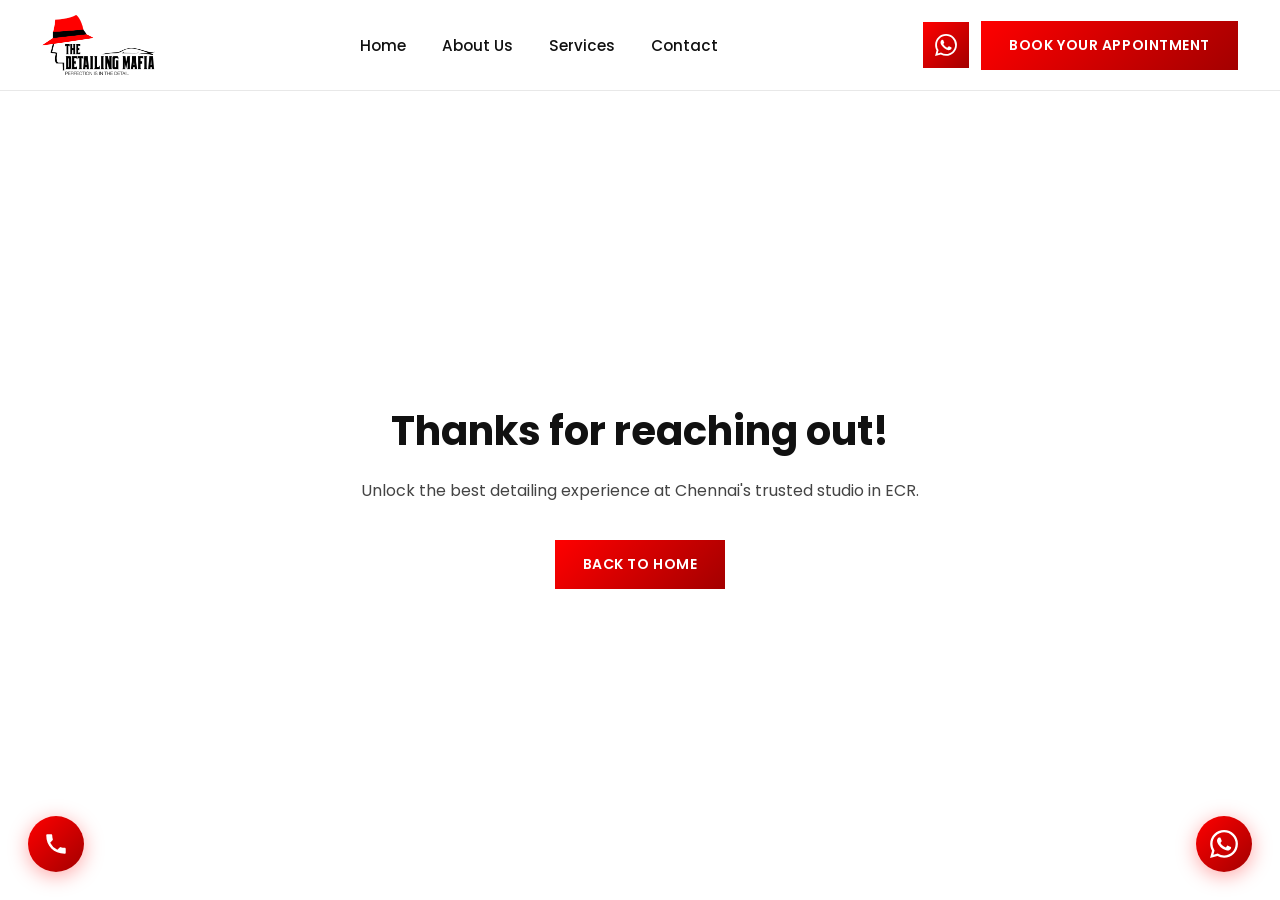
<file: thankyou.html>
<!DOCTYPE html>
<html lang="en">
<head>
  <meta charset="UTF-8" />
  <meta name="viewport" content="width=device-width, initial-scale=1.0" />
  <title>Thank You – The Detailing Mafia ECR</title>
  <link rel="icon" type="image/png" href="assets/Favicon.png" />

  <!-- Google Tag Manager -->
  <script>(function(w,d,s,l,i){w[l]=w[l]||[];w[l].push({'gtm.start':
  new Date().getTime(),event:'gtm.js'});var f=d.getElementsByTagName(s)[0],
  j=d.createElement(s),dl=l!='dataLayer'?'&l='+l:'';j.async=true;j.src=
  'https://www.googletagmanager.com/gtm.js?id='+i+dl;f.parentNode.insertBefore(j,f);
  })(window,document,'script','dataLayer','GTM-PMB7QQMB');</script>
  <!-- End Google Tag Manager -->

  <link rel="stylesheet" href="style.css" />
  <link rel="preconnect" href="https://fonts.googleapis.com" />
  <link rel="preconnect" href="https://fonts.gstatic.com" crossorigin />
  <link href="https://fonts.googleapis.com/css2?family=Poppins:wght@300;400;500;600;700;800;900&display=swap" rel="stylesheet" />
</head>
<body>
  <!-- Google Tag Manager (noscript) -->
  <noscript><iframe src="https://www.googletagmanager.com/ns.html?id=GTM-PMB7QQMB"
  height="0" width="0" style="display:none;visibility:hidden"></iframe></noscript>
  <!-- End Google Tag Manager (noscript) -->

  <!-- ============================================================
       NAVBAR
  ============================================================ -->
  <header class="navbar" id="navbar">
    <div class="nav-container">
      <div class="nav-logo">
        <a href="index.html">
          <img src="assets/Logo.png" alt="The Detailing Mafia" class="logo-img" />
        </a>
      </div>
      <nav class="nav-links">
        <a href="index.html#home">Home</a>
        <a href="index.html#about">About Us</a>
        <a href="index.html#services">Services</a>
        <a href="index.html#contact">Contact</a>
      </nav>
      <div class="nav-actions">
        <a href="https://wa.me/918925737773" class="btn-whatsapp-nav" target="_blank" aria-label="WhatsApp">
          <svg xmlns="http://www.w3.org/2000/svg" viewBox="0 0 24 24" fill="white" width="22" height="22">
            <path d="M17.472 14.382c-.297-.149-1.758-.867-2.03-.967-.273-.099-.471-.148-.67.15-.197.297-.767.966-.94 1.164-.173.199-.347.223-.644.075-.297-.15-1.255-.463-2.39-1.475-.883-.788-1.48-1.761-1.653-2.059-.173-.297-.018-.458.13-.606.134-.133.298-.347.446-.52.149-.174.198-.298.298-.497.099-.198.05-.371-.025-.52-.075-.149-.669-1.612-.916-2.207-.242-.579-.487-.5-.669-.51-.173-.008-.371-.01-.57-.01-.198 0-.52.074-.792.372-.272.297-1.04 1.016-1.04 2.479 0 1.462 1.065 2.875 1.213 3.074.149.198 2.096 3.2 5.077 4.487.709.306 1.262.489 1.694.625.712.227 1.36.195 1.871.118.571-.085 1.758-.719 2.006-1.413.248-.694.248-1.289.173-1.413-.074-.124-.272-.198-.57-.347m-5.421 7.403h-.004a9.87 9.87 0 01-5.031-1.378l-.361-.214-3.741.982.998-3.648-.235-.374a9.86 9.86 0 01-1.51-5.26c.001-5.45 4.436-9.884 9.888-9.884 2.64 0 5.122 1.03 6.988 2.898a9.825 9.825 0 012.893 6.994c-.003 5.45-4.437 9.884-9.885 9.884m8.413-18.297A11.815 11.815 0 0012.05 0C5.495 0 .16 5.335.157 11.892c0 2.096.547 4.142 1.588 5.945L.057 24l6.305-1.654a11.882 11.882 0 005.683 1.448h.005c6.554 0 11.89-5.335 11.893-11.893a11.821 11.821 0 00-3.48-8.413z"/>
          </svg>
        </a>
        <a href="index.html#contact" class="btn-primary">Book Your Appointment</a>
      </div>
      <button class="nav-hamburger" id="hamburger" aria-label="Menu">
        <span></span><span></span><span></span>
      </button>
    </div>
    <!-- Mobile Menu -->
    <div class="mobile-menu" id="mobileMenu">
      <a href="index.html#home">Home</a>
      <a href="index.html#about">About Us</a>
      <a href="index.html#services">Services</a>
      <a href="index.html#contact">Contact</a>
      <a href="index.html#contact" class="btn-primary mobile-cta">Book Your Appointment</a>
    </div>
  </header>

  <!-- ============================================================
       THANK YOU SECTION
  ============================================================ -->
  <section class="thankyou-section">
    <div class="thankyou-content">
      <h1 class="thankyou-heading">Thanks for reaching out!</h1>
      <p class="thankyou-text">Unlock the best detailing experience at Chennai's trusted studio in ECR.</p>
      <a href="index.html" class="btn-primary">Back To Home</a>
    </div>
  </section>

  <!-- ============================================================
       FLOATING BUTTONS – Call (Left) & WhatsApp (Right)
  ============================================================ -->
  <a href="tel:+918925737773" class="floating-call" aria-label="Call Now">
    <svg xmlns="http://www.w3.org/2000/svg" viewBox="0 0 24 24" fill="white" width="26" height="26">
      <path d="M6.62 10.79a15.053 15.053 0 006.59 6.59l2.2-2.2a1.003 1.003 0 011.01-.24c1.12.37 2.33.57 3.57.57.55 0 1 .45 1 1V20c0 .55-.45 1-1 1C10.07 21 3 13.93 3 4c0-.55.45-1 1-1h3.5c.55 0 1 .45 1 1 0 1.25.2 2.45.57 3.57.1.31.03.66-.25.94l-2.2 2.28z"/>
    </svg>
  </a>

  <a href="https://wa.me/918925737773" class="floating-whatsapp" target="_blank" aria-label="Chat on WhatsApp">
    <svg xmlns="http://www.w3.org/2000/svg" viewBox="0 0 24 24" fill="white" width="28" height="28">
      <path d="M17.472 14.382c-.297-.149-1.758-.867-2.03-.967-.273-.099-.471-.148-.67.15-.197.297-.767.966-.94 1.164-.173.199-.347.223-.644.075-.297-.15-1.255-.463-2.39-1.475-.883-.788-1.48-1.761-1.653-2.059-.173-.297-.018-.458.13-.606.134-.133.298-.347.446-.52.149-.174.198-.298.298-.497.099-.198.05-.371-.025-.52-.075-.149-.669-1.612-.916-2.207-.242-.579-.487-.5-.669-.51-.173-.008-.371-.01-.57-.01-.198 0-.52.074-.792.372-.272.297-1.04 1.016-1.04 2.479 0 1.462 1.065 2.875 1.213 3.074.149.198 2.096 3.2 5.077 4.487.709.306 1.262.489 1.694.625.712.227 1.36.195 1.871.118.571-.085 1.758-.719 2.006-1.413.248-.694.248-1.289.173-1.413-.074-.124-.272-.198-.57-.347m-5.421 7.403h-.004a9.87 9.87 0 01-5.031-1.378l-.361-.214-3.741.982.998-3.648-.235-.374a9.86 9.86 0 01-1.51-5.26c.001-5.45 4.436-9.884 9.888-9.884 2.64 0 5.122 1.03 6.988 2.898a9.825 9.825 0 012.893 6.994c-.003 5.45-4.437 9.884-9.885 9.884m8.413-18.297A11.815 11.815 0 0012.05 0C5.495 0 .16 5.335.157 11.892c0 2.096.547 4.142 1.588 5.945L.057 24l6.305-1.654a11.882 11.882 0 005.683 1.448h.005c6.554 0 11.89-5.335 11.893-11.893a11.821 11.821 0 00-3.48-8.413z"/>
    </svg>
  </a>

  <script>
    // Hamburger menu for mobile
    document.getElementById('hamburger').addEventListener('click', function () {
      document.getElementById('mobileMenu').classList.toggle('open');
    });

    /* ──────────────────────────────────────────────────────
       CONVERSION 3: Form Submission
       ──────────────────────────────────────────────────────
       This fires ONLY when the thank you page loads,
       meaning the user has successfully submitted the form.
       This is the most accurate way to track form leads —
       no false positives from validation failures.
    ────────────────────────────────────────────────────── */
    window.dataLayer = window.dataLayer || [];
    window.dataLayer.push({
      'event': 'form_submission'
    });

    /* ── WhatsApp & Call tracking on thank you page too ── */
    document.querySelectorAll('a[href*="wa.me"]').forEach(function (el) {
      el.addEventListener('click', function () {
        window.dataLayer = window.dataLayer || [];
        window.dataLayer.push({
          'event': 'whatsapp_click',
          'button_location': el.classList.contains('floating-whatsapp') ? 'floating' :
                             el.classList.contains('btn-whatsapp-nav') ? 'navbar' : 'inline'
        });
      });
    });

    document.querySelectorAll('a[href^="tel:"]').forEach(function (el) {
      el.addEventListener('click', function () {
        window.dataLayer = window.dataLayer || [];
        window.dataLayer.push({
          'event': 'call_click',
          'button_location': el.classList.contains('floating-call') ? 'floating' : 'other'
        });
      });
    });
  </script>
</body>
</html>
</file>
<file: style.css>
/* ============================================================
   CSS VARIABLES & RESET
============================================================ */
:root {
  --red:        #FF0000;
  --red-dark:   #A30000;
  --gradient:   linear-gradient(135deg, #FF0000 0%, #A30000 100%);
  --gradient-hover: linear-gradient(135deg, #E00000 0%, #8A0000 100%);
  --white:      #FFFFFF;
  --off-white:  #F4F4F4;
  --black:      #111111;
  --dark:       #1a1a1a;
  --gray-text:  #444444;
  --gray-light: #E8E8E8;
  --border:     #DDDDDD;

  --font-primary: 'Poppins', sans-serif;

  --nav-h: 90px;
  --radius: 0px; /* Sharp edges throughout */
  --transition: 0.25s ease;
}

*, *::before, *::after {
  margin: 0;
  padding: 0;
  box-sizing: border-box;
}

html {
  scroll-behavior: smooth;
  font-size: 16px;
}

body {
  font-family: var(--font-primary);
  color: var(--black);
  background: var(--white);
  overflow-x: hidden;
}

img {
  display: block;
  max-width: 100%;
}

a {
  text-decoration: none;
  color: inherit;
}

ul {
  list-style: none;
}

/* ============================================================
   BUTTONS – Gradient Style (#FF0000 → #A30000)
============================================================ */
.btn-primary {
  display: inline-block;
  background: var(--gradient);
  color: var(--white);
  font-family: var(--font-primary);
  font-size: 0.875rem;
  font-weight: 600;
  letter-spacing: 0.04em;
  text-transform: uppercase;
  padding: 14px 28px;
  border: none;
  border-radius: var(--radius);
  cursor: pointer;
  transition: background var(--transition), transform var(--transition), box-shadow var(--transition);
  white-space: nowrap;
  background-size: 100%;
}

.btn-primary:hover {
  background: var(--gradient-hover);
  transform: translateY(-1px);
  box-shadow: 0 4px 16px rgba(255, 0, 0, 0.3);
}

.btn-outline {
  display: inline-block;
  background: transparent;
  color: var(--black);
  font-family: var(--font-primary);
  font-size: 0.875rem;
  font-weight: 600;
  letter-spacing: 0.04em;
  text-transform: uppercase;
  padding: 12px 26px;
  border: 2px solid var(--black);
  border-radius: var(--radius);
  cursor: pointer;
  transition: background var(--transition), color var(--transition);
}

.btn-outline:hover {
  background: var(--black);
  color: var(--white);
}

/* ============================================================
   SECTION HELPERS
============================================================ */
.section-inner {
  max-width: 1200px;
  margin: 0 auto;
  padding: 0 40px;
}

.section-title {
  font-family: var(--font-primary);
  font-size: clamp(1.6rem, 3vw, 2.25rem);
  font-weight: 700;
  text-align: center;
  line-height: 1.25;
  color: var(--black);
  margin-bottom: 16px;
}

.section-subtitle {
  font-family: var(--font-primary);
  font-size: 1rem;
  line-height: 1.75;
  color: var(--gray-text);
  text-align: center;
  max-width: 780px;
  margin: 0 auto 48px;
  font-weight: 400;
}

/* ============================================================
   SECTION 0 – NAVBAR
============================================================ */
.navbar {
  position: fixed;
  top: 0;
  left: 0;
  width: 100%;
  z-index: 1000;
  background: var(--white);
  border-bottom: 1px solid var(--gray-light);
  transition: box-shadow var(--transition);
}

.navbar.scrolled {
  box-shadow: 0 2px 20px rgba(0,0,0,0.12);
}

.nav-container {
  max-width: 1260px;
  margin: 0 auto;
  padding: 0 32px;
  height: var(--nav-h);
  display: flex;
  align-items: center;
  justify-content: space-between;
  gap: 24px;
}

.nav-logo {
  flex-shrink: 0;
}

.logo-img {
  height: 60px;
  width: auto;
  object-fit: contain;
}

.nav-links {
  display: flex;
  gap: 36px;
  flex: 1;
  justify-content: center;
}

.nav-links a {
  font-family: var(--font-primary);
  font-size: 0.95rem;
  font-weight: 500;
  color: var(--black);
  position: relative;
  transition: color var(--transition);
}

.nav-links a::after {
  content: '';
  position: absolute;
  bottom: -3px;
  left: 0;
  width: 0;
  height: 2px;
  background: var(--gradient);
  transition: width var(--transition);
}

.nav-links a:hover {
  color: var(--red);
}

.nav-links a:hover::after {
  width: 100%;
}

.nav-actions {
  display: flex;
  align-items: center;
  gap: 12px;
  flex-shrink: 0;
}

.btn-whatsapp-nav {
  display: flex;
  align-items: center;
  justify-content: center;
  width: 46px;
  height: 46px;
  background: var(--gradient);
  border-radius: var(--radius);
  flex-shrink: 0;
  transition: opacity var(--transition), transform var(--transition);
}

.btn-whatsapp-nav:hover {
  opacity: 0.9;
  transform: translateY(-1px);
}

.nav-hamburger {
  display: none;
  flex-direction: column;
  gap: 5px;
  background: none;
  border: none;
  cursor: pointer;
  padding: 4px;
}

.nav-hamburger span {
  display: block;
  width: 24px;
  height: 2px;
  background: var(--black);
  transition: var(--transition);
}

.mobile-menu {
  display: none;
  flex-direction: column;
  background: var(--white);
  border-top: 1px solid var(--gray-light);
  padding: 16px 32px 24px;
  gap: 16px;
}

.mobile-menu.open {
  display: flex;
}

.mobile-menu a {
  font-family: var(--font-primary);
  font-weight: 500;
  font-size: 1rem;
  color: var(--black);
  transition: color var(--transition);
}

.mobile-menu a:hover {
  color: var(--red);
}

.mobile-cta {
  text-align: center;
  margin-top: 8px;
}

/* ============================================================
   SECTION 1 – HERO
============================================================ */
.section-hero {
  position: relative;
  min-height: 100vh;
  padding-top: var(--nav-h);
  display: flex;
  align-items: center;
  overflow: hidden;
}

.hero-bg-img {
  position: absolute;
  inset: 0;
  width: 100%;
  height: 100%;
  object-fit: cover;
  object-position: center;
  z-index: 0;
}

.hero-overlay {
  position: absolute;
  inset: 0;
  background: linear-gradient(
    to right,
    rgba(0,0,0,0.85) 0%,
    rgba(0,0,0,0.65) 55%,
    rgba(0,0,0,0.45) 100%
  );
  z-index: 1;
}

.hero-container {
  position: relative;
  z-index: 2;
  width: 100%;
  max-width: 1200px;
  margin: 0 auto;
  padding: 60px 40px;
  display: grid;
  grid-template-columns: 1fr 420px;
  gap: 60px;
  align-items: center;
}

/* Hero Left */
.hero-content {
  color: var(--white);
}

.hero-tagline {
  font-family: var(--font-primary);
  font-size: 1rem;
  font-weight: 500;
  letter-spacing: 0.08em;
  color: rgba(255,255,255,0.85);
  margin-bottom: 16px;
}

.hero-heading {
  font-family: var(--font-primary);
  font-size: clamp(2rem, 4vw, 3rem);
  font-weight: 700;
  line-height: 1.2;
  margin-bottom: 32px;
}

.hero-checklist {
  display: flex;
  flex-direction: column;
  gap: 14px;
  margin-bottom: 40px;
}

.hero-checklist li {
  display: flex;
  align-items: flex-start;
  gap: 12px;
  font-family: var(--font-primary);
  font-size: 0.95rem;
  font-weight: 400;
  line-height: 1.5;
  color: rgba(255,255,255,0.92);
}

.check-icon {
  width: 20px;
  height: 20px;
  flex-shrink: 0;
  margin-top: 2px;
}

.hero-cta {
  font-size: 0.9rem;
}

/* Hero Right – Form */
.hero-form-wrap {
  background: transparent;
  padding: 36px 0;
  display: flex;
  flex-direction: column;
  gap: 16px;
}

.form-input {
  width: 100%;
  padding: 14px 16px;
  border: 1px solid var(--border);
  border-radius: var(--radius);
  font-family: var(--font-primary);
  font-size: 0.9rem;
  font-weight: 400;
  color: var(--black);
  background: var(--white);
  outline: none;
  transition: border-color var(--transition);
}

.form-input:focus {
  border-color: var(--red);
}

.form-select-wrap {
  position: relative;
  width: 100%;
}

.form-select {
  width: 100%;
  padding: 14px 40px 14px 16px;
  border: 1px solid var(--border);
  border-radius: var(--radius);
  font-family: var(--font-primary);
  font-size: 0.9rem;
  font-weight: 400;
  color: var(--black);
  background: var(--white);
  appearance: none;
  outline: none;
  cursor: pointer;
  transition: border-color var(--transition);
}

.form-select:focus {
  border-color: var(--red);
}

.select-arrow {
  position: absolute;
  right: 14px;
  top: 50%;
  transform: translateY(-50%);
  width: 12px;
  pointer-events: none;
}

.btn-submit {
  width: 100%;
  text-align: center;
  padding: 16px;
  font-size: 0.9rem;
}

/* ============================================================
   SECTION 2 – VIDEO
============================================================ */
.section-video {
  padding: 80px 0;
  background: var(--white);
}

.section-video .section-inner {
  text-align: center;
}

.video-wrapper {
  position: relative;
  width: 100%;
  max-width: 880px;
  margin: 0 auto;
  aspect-ratio: 16 / 9;
  background: var(--dark);
  overflow: hidden;
}

.studio-video {
  width: 100%;
  height: 100%;
  object-fit: cover;
  display: block;
}

.video-placeholder {
  position: absolute;
  inset: 0;
  display: flex;
  flex-direction: column;
  align-items: center;
  justify-content: center;
  background: var(--dark);
  color: var(--white);
  gap: 16px;
}

.video-placeholder .play-icon {
  width: 80px;
  height: 80px;
  opacity: 0.7;
}

.video-placeholder p {
  font-family: var(--font-primary);
  font-size: 1rem;
  font-weight: 500;
  opacity: 0.6;
}

/* ============================================================
   SECTION 3 – GALLERY SLIDER
============================================================ */
.section-gallery {
  padding: 80px 0;
  background: var(--off-white);
}

.gallery-slider-wrap {
  position: relative;
  overflow: hidden;
}

.gallery-track {
  display: flex;
  gap: 20px;
  transition: transform 0.4s ease;
}

.gallery-slide {
  flex: 0 0 calc((100% - 40px) / 3);
  aspect-ratio: 4 / 3;
  overflow: hidden;
  background: var(--gray-light);
}

.gallery-slide img {
  width: 100%;
  height: 100%;
  object-fit: cover;
  transition: transform 0.45s ease;
}

.gallery-slide img:hover {
  transform: scale(1.04);
}

.slider-btn {
  position: absolute;
  top: 50%;
  transform: translateY(-50%);
  width: 48px;
  height: 48px;
  background: var(--white);
  border: 1px solid var(--gray-light);
  border-radius: 50%;
  font-size: 1.8rem;
  line-height: 1;
  cursor: pointer;
  display: flex;
  align-items: center;
  justify-content: center;
  color: var(--black);
  transition: background var(--transition), color var(--transition), border-color var(--transition);
  z-index: 2;
  box-shadow: 0 2px 8px rgba(0,0,0,0.1);
}

.slider-btn:hover {
  background: var(--gradient);
  color: var(--white);
  border-color: var(--red);
}

.slider-prev { left: 12px; }
.slider-next { right: 12px; }

/* ============================================================
   SECTION 4 – SERVICES
============================================================ */
.section-services {
  padding: 80px 0;
  background: var(--white);
}

.services-grid {
  display: grid;
  grid-template-columns: repeat(3, 1fr);
  gap: 20px;
  margin-bottom: 48px;
}

.service-card {
  display: flex;
  align-items: center;
  gap: 20px;
  padding: 20px;
  background: var(--off-white);
  border-radius: var(--radius);
  cursor: pointer;
  transition: box-shadow var(--transition), transform var(--transition);
}

.service-card:hover {
  box-shadow: 0 6px 24px rgba(0,0,0,0.10);
  transform: translateY(-2px);
}

.service-img-wrap {
  width: 100px;
  height: 80px;
  flex-shrink: 0;
  overflow: hidden;
  background: var(--gray-light);
}

.service-img-wrap img {
  width: 100%;
  height: 100%;
  object-fit: cover;
}

.service-name {
  font-family: var(--font-primary);
  font-size: 1.05rem;
  font-weight: 600;
  line-height: 1.3;
  color: var(--black);
}

.services-cta {
  text-align: center;
}

/* ============================================================
   SECTION 5 – LOCATION
============================================================ */
.section-location {
  padding: 80px 0;
  background: var(--off-white);
}

.location-inner {
  display: grid;
  grid-template-columns: 1fr 1fr;
  gap: 60px;
  align-items: start;
}

.location-heading {
  font-family: var(--font-primary);
  font-size: clamp(1.5rem, 2.5vw, 2rem);
  font-weight: 700;
  line-height: 1.2;
  margin-bottom: 12px;
}

.location-sub {
  font-family: var(--font-primary);
  font-size: 0.95rem;
  font-weight: 400;
  color: var(--gray-text);
  margin-bottom: 32px;
  line-height: 1.6;
}

.hours-table {
  width: 100%;
  border-collapse: collapse;
  margin-bottom: 32px;
}

.hours-table tr {
  border-bottom: 1px solid var(--gray-light);
}

.hours-table td {
  padding: 14px 0;
  font-family: var(--font-primary);
  font-size: 0.9rem;
  font-weight: 500;
  color: var(--black);
}

.hours-table td:last-child {
  text-align: right;
  color: var(--gray-text);
}

.hours-table td.closed {
  color: var(--red);
  font-weight: 600;
}

.location-btns {
  display: flex;
  gap: 16px;
  flex-wrap: wrap;
}

.location-map {
  height: 420px;
  background: var(--gray-light);
  overflow: hidden;
}

.location-map iframe {
  width: 100%;
  height: 100%;
  border: none;
  display: block;
}

/* ============================================================
   SECTION 6 – CTA BANNER
============================================================ */
.section-cta-banner {
  padding: 80px 0;
  background: var(--white);
}

.cta-inner {
  text-align: center;
}

/* ============================================================
   SECTION 7 – PPF FEATURE
============================================================ */
.section-feature {
  padding: 80px 0;
  background: var(--off-white);
}

.feature-inner {
  display: grid;
  grid-template-columns: 1fr 1fr;
  gap: 60px;
  align-items: center;
}

.feature-heading {
  font-family: var(--font-primary);
  font-size: clamp(1.4rem, 2.5vw, 1.9rem);
  font-weight: 700;
  line-height: 1.25;
  margin-bottom: 20px;
}

.feature-desc {
  font-family: var(--font-primary);
  font-size: 0.95rem;
  font-weight: 400;
  line-height: 1.75;
  color: var(--gray-text);
  margin-bottom: 32px;
}

.feature-image {
  overflow: hidden;
  aspect-ratio: 4/3;
  background: var(--gray-light);
}

.feature-image img {
  width: 100%;
  height: 100%;
  object-fit: cover;
  transition: transform 0.45s ease;
}

.feature-image:hover img {
  transform: scale(1.03);
}

/* ============================================================
   SECTION 8 – WHY CHOOSE US
============================================================ */
.section-why {
  padding: 80px 0;
  background: var(--white);
}

.why-grid {
  display: grid;
  grid-template-columns: repeat(3, 1fr);
  gap: 20px;
}

.why-card {
  border-radius: var(--radius);
  overflow: hidden;
  background: var(--off-white);
  transition: transform var(--transition), box-shadow var(--transition);
  display: flex;
  flex-direction: column;
  align-items: center;
  text-align: center;
}

.why-card:hover {
  transform: translateY(-3px);
  box-shadow: 0 6px 24px rgba(0,0,0,0.08);
}

.why-icon-wrap {
  background: none;
  padding: 0;
  display: flex;
  align-items: center;
  justify-content: center;
  width: 100%;
}

.why-icon-wrap svg {
  width: 80px;
  height: 80px;
}

.why-icon-img {
  width: 100%;
  height: 100%;
  object-fit: cover;
  display: block;
}

.why-label {
  font-family: var(--font-primary);
  padding: 24px 20px;
  font-size: 1rem;
  font-weight: 600;
  text-align: center;
  line-height: 1.4;
  color: var(--black);
}

/* ============================================================
   SECTION 9 – ABOUT TEXT
============================================================ */
.section-about-text {
  padding: 80px 0;
  background: var(--off-white);
}

.about-text-inner {
  display: flex;
  flex-direction: column;
  gap: 0;
}

.about-item {
  padding: 36px 0;
  border-bottom: 1px solid var(--gray-light);
}

.about-item:last-child {
  border-bottom: none;
}

.about-item h3 {
  font-family: var(--font-primary);
  font-size: 1.15rem;
  font-weight: 700;
  margin-bottom: 12px;
  color: var(--black);
}

.about-item p {
  font-family: var(--font-primary);
  font-size: 0.95rem;
  font-weight: 400;
  line-height: 1.75;
  color: var(--gray-text);
  max-width: 780px;
}

/* ============================================================
   SECTION 10 – FAQ
============================================================ */
.section-faq {
  padding: 80px 0;
  background: var(--white);
}

.faq-list {
  display: flex;
  flex-direction: column;
  gap: 0;
  max-width: 900px;
  margin: 0 auto;
}

.faq-item {
  border-bottom: 1px solid var(--gray-light);
}

.faq-q {
  width: 100%;
  display: flex;
  align-items: center;
  justify-content: space-between;
  gap: 16px;
  padding: 22px 0;
  font-family: var(--font-primary);
  font-size: 0.95rem;
  font-weight: 500;
  color: var(--black);
  background: none;
  border: none;
  text-align: left;
  cursor: pointer;
  transition: color var(--transition);
}

.faq-q:hover {
  color: var(--red);
}

.faq-icon {
  flex-shrink: 0;
  font-size: 1.4rem;
  font-weight: 400;
  color: var(--black);
  line-height: 1;
  transition: transform var(--transition), color var(--transition);
}

.faq-item.open .faq-icon {
  transform: rotate(45deg);
  color: var(--red);
}

.faq-a {
  max-height: 0;
  overflow: hidden;
  transition: max-height 0.35s ease, padding 0.35s ease;
  padding: 0;
}

.faq-item.open .faq-a {
  max-height: 300px;
  padding-bottom: 20px;
}

.faq-a p {
  font-family: var(--font-primary);
  font-size: 0.9rem;
  font-weight: 400;
  line-height: 1.75;
  color: var(--gray-text);
}

/* ============================================================
   SECTION 11 – INSTAGRAM FEED
============================================================ */
.instagram-section {
  padding: 60px 20px;
  text-align: center;
}

.instagram-section h2 {
  font-size: 2rem;
  margin-bottom: 32px;
}

.instagram-grid {
  display: grid;
  grid-template-columns: repeat(3, 1fr);
  gap: 20px;
  max-width: 1200px;
  margin: auto;
}

.instagram-grid a {
  display: block;
  overflow: hidden;
  border-radius: 8px;
}

.instagram-grid img {
  width: 100%;
  aspect-ratio: 1 / 1;
  object-fit: cover;
  border-radius: 8px;
  transition: transform 0.3s;
  display: block;
}

.instagram-grid a:hover img {
  transform: scale(1.08);
}

.instagram-btn {
  display: inline-block;
  margin-top: 30px;
  padding: 12px 25px;
  background: #E1306C;
  color: white;
  text-decoration: none;
  border-radius: 5px;
}

.instagram-btn:hover {
  background: #c1215c;
}

@media (max-width: 900px) {
  .instagram-grid {
    grid-template-columns: repeat(2, 1fr);
  }
}

@media (max-width: 600px) {
  .instagram-grid {
    grid-template-columns: 1fr;
  }
}

/* ============================================================
   SECTION 12 – KEYWORDS
============================================================ */
.section-keywords {
  padding: 64px 0;
  background: var(--off-white);
}

.keyword-cloud {
  display: flex;
  flex-wrap: wrap;
  gap: 10px;
  justify-content: center;
}

.keyword-cloud span {
  display: inline-block;
  padding: 8px 16px;
  border: 1px solid var(--border);
  background: var(--white);
  border-radius: 999px;
  font-family: var(--font-primary);
  font-size: 0.825rem;
  font-weight: 400;
  color: var(--gray-text);
  cursor: default;
  transition: border-color var(--transition), color var(--transition), background var(--transition);
}

.keyword-cloud span:hover {
  border-color: var(--red);
  color: var(--red);
  background: rgba(255,0,0,0.04);
}

/* ============================================================
   THANK YOU PAGE
============================================================ */
.thankyou-section {
  min-height: 100vh;
  padding-top: var(--nav-h);
  display: flex;
  align-items: center;
  justify-content: center;
}

.thankyou-content {
  text-align: center;
  padding: 60px 20px;
  max-width: 600px;
}

.thankyou-heading {
  font-family: var(--font-primary);
  font-size: clamp(1.8rem, 4vw, 2.5rem);
  font-weight: 700;
  color: var(--black);
  margin-bottom: 16px;
}

.thankyou-text {
  font-family: var(--font-primary);
  font-size: 1rem;
  font-weight: 400;
  color: var(--gray-text);
  line-height: 1.7;
  margin-bottom: 36px;
}

/* ============================================================
   FOOTER
============================================================ */
.footer {
  background: var(--dark);
  padding: 20px 0;
}

.footer-inner {
  max-width: 1200px;
  margin: 0 auto;
  padding: 0 40px;
  display: flex;
  align-items: center;
  justify-content: space-between;
  flex-wrap: wrap;
  gap: 8px;
}

.footer-copy,
.footer-agency {
  font-family: var(--font-primary);
  font-size: 0.8rem;
  color: rgba(255,255,255,0.65);
  font-weight: 400;
}

.footer-agency strong {
  color: rgba(255,255,255,0.9);
  font-weight: 600;
}

.profitcast-link {
  color: inherit;
  text-decoration: none;
  transition: color var(--transition);
}

.profitcast-link:hover {
  color: var(--white);
}

/* ============================================================
   FLOATING BUTTONS – Call (Left) & WhatsApp (Right)
============================================================ */
.floating-call,
.floating-whatsapp {
  position: fixed;
  bottom: 28px;
  z-index: 999;
  width: 56px;
  height: 56px;
  border-radius: 50%;
  display: flex;
  align-items: center;
  justify-content: center;
  transition: transform var(--transition), box-shadow var(--transition);
}

.floating-call {
  left: 28px;
  background: var(--gradient);
  box-shadow: 0 4px 20px rgba(255,0,0,0.35);
}

.floating-call:hover {
  transform: scale(1.08) translateY(-2px);
  box-shadow: 0 8px 28px rgba(255,0,0,0.45);
}

.floating-whatsapp {
  right: 28px;
  background: var(--gradient);
  box-shadow: 0 4px 20px rgba(255,0,0,0.35);
}

.floating-whatsapp:hover {
  transform: scale(1.08) translateY(-2px);
  box-shadow: 0 8px 28px rgba(255,0,0,0.45);
}

/* ============================================================
   RESPONSIVE – TABLET (max-width: 1024px)
============================================================ */
@media (max-width: 1024px) {
  .hero-container {
    grid-template-columns: 1fr;
    gap: 40px;
  }

  .hero-form-wrap {
    max-width: 500px;
    margin: 0 auto;
    width: 100%;
  }

  .services-grid {
    grid-template-columns: repeat(2, 1fr);
  }

  .location-inner {
    grid-template-columns: 1fr;
    gap: 40px;
  }

  .location-map {
    height: 320px;
  }

  .feature-inner {
    grid-template-columns: 1fr;
    gap: 40px;
  }

  .feature-image {
    order: -1;
  }

  .why-grid {
    grid-template-columns: repeat(3, 1fr);
  }

  .gallery-slide {
    flex: 0 0 calc((100% - 20px) / 2);
  }

}


/* ============================================================
   RESPONSIVE – MOBILE LANDSCAPE / SMALL TABLET (max-width: 768px)
============================================================ */
@media (max-width: 768px) {
  :root { --nav-h: 70px; }

  .nav-links { display: none; }
  .nav-actions { display: none; }
  .nav-hamburger { display: none; }

  .nav-container {
    justify-content: center;
  }

  .nav-logo {
    flex-shrink: unset;
  }

  .mobile-menu { display: none !important; }

  .section-inner { padding: 0 20px; }

  .section-title {
    font-size: 1.5rem;
  }

  .section-subtitle {
    font-size: 0.95rem;
    margin-bottom: 36px;
  }

  .hero-heading {
    font-size: 1.75rem;
  }

  .hero-container {
    padding: 40px 20px;
    gap: 32px;
  }

  .hero-checklist li {
    font-size: 0.88rem;
  }

  .gallery-slide {
    flex: 0 0 100%;
  }

  .services-grid {
    grid-template-columns: 1fr 1fr;
    gap: 14px;
  }

  .service-card {
    flex-direction: column;
    text-align: center;
    padding: 16px;
    gap: 12px;
  }

  .service-img-wrap {
    width: 100%;
    height: 120px;
  }

  .why-grid {
    grid-template-columns: 1fr;
    gap: 16px;
    max-width: 400px;
    margin: 0 auto;
  }

  .footer-inner {
    flex-direction: column;
    text-align: center;
    gap: 6px;
  }

  .location-btns {
    flex-direction: column;
  }

  .location-btns .btn-outline,
  .location-btns .btn-primary {
    text-align: center;
    width: 100%;
  }

  .feature-heading {
    font-size: 1.35rem;
  }

  .about-item h3 {
    font-size: 1.05rem;
  }

  .about-item p {
    font-size: 0.9rem;
  }

  .faq-q {
    font-size: 0.88rem;
    padding: 18px 0;
  }

  .faq-a p {
    font-size: 0.85rem;
  }

  .video-placeholder .play-icon {
    width: 60px;
    height: 60px;
  }
}

/* ============================================================
   RESPONSIVE – MOBILE PORTRAIT (max-width: 480px)
============================================================ */
@media (max-width: 480px) {
  :root { --nav-h: 64px; }

  .logo-img {
    height: 45px;
  }

  .nav-container {
    padding: 0 16px;
  }

  .mobile-menu {
    padding: 16px;
  }

  .hero-container {
    padding: 32px 16px;
  }

  .hero-tagline {
    font-size: 0.88rem;
  }

  .hero-heading {
    font-size: 1.5rem;
    margin-bottom: 24px;
  }

  .hero-checklist {
    margin-bottom: 28px;
    gap: 10px;
  }

  .hero-checklist li {
    font-size: 0.82rem;
  }

  .hero-form-wrap {
    padding: 24px 16px;
  }

  .form-input,
  .form-select {
    padding: 12px 14px;
    font-size: 0.85rem;
  }

  .btn-submit {
    padding: 14px;
  }

  .slider-btn {
    width: 36px;
    height: 36px;
    font-size: 1.4rem;
  }

  .gallery-slide {
    flex: 0 0 100%;
  }

  .services-grid {
    grid-template-columns: 1fr;
    gap: 12px;
  }

  .service-card {
    flex-direction: row;
    text-align: left;
    gap: 16px;
  }

  .service-img-wrap {
    width: 80px;
    height: 64px;
  }

  .section-inner { padding: 0 16px; }

  .section-title {
    font-size: 1.3rem;
  }

  .section-subtitle {
    font-size: 0.88rem;
    margin-bottom: 28px;
  }

  .location-heading {
    font-size: 1.3rem;
  }

  .location-map {
    height: 260px;
  }

  .hours-table td {
    font-size: 0.82rem;
    padding: 12px 0;
  }

  .why-icon-wrap svg {
    width: 64px;
    height: 64px;
  }

  .why-label {
    padding: 20px 16px;
    font-size: 0.92rem;
  }

  .keyword-cloud span {
    padding: 6px 12px;
    font-size: 0.75rem;
  }

  .section-video { padding: 60px 0; }
  .section-gallery { padding: 60px 0; }
  .section-services { padding: 60px 0; }
  .section-location { padding: 60px 0; }
  .section-cta-banner { padding: 60px 0; }
  .section-feature { padding: 60px 0; }
  .section-why { padding: 60px 0; }
  .section-about-text { padding: 60px 0; }
  .section-faq { padding: 60px 0; }
  .instagram-section { padding: 60px 20px; }
  .section-keywords { padding: 48px 0; }

  .floating-call,
  .floating-whatsapp {
    bottom: 20px;
    width: 50px;
    height: 50px;
  }

  .floating-call {
    left: 20px;
  }

  .floating-call svg {
    width: 22px;
    height: 22px;
  }

  .floating-whatsapp {
    right: 20px;
  }

  .floating-whatsapp svg {
    width: 24px;
    height: 24px;
  }

  .footer-inner {
    padding: 0 16px;
  }

  .footer-copy,
  .footer-agency {
    font-size: 0.72rem;
  }
}

/* ============================================================
   RESPONSIVE – VERY SMALL SCREENS (max-width: 360px)
============================================================ */
@media (max-width: 360px) {
  .hero-heading {
    font-size: 1.3rem;
  }

  .hero-checklist li {
    font-size: 0.78rem;
    gap: 8px;
  }

  .check-icon {
    width: 16px;
    height: 16px;
  }

  .btn-primary {
    font-size: 0.78rem;
    padding: 12px 20px;
  }

  .section-title {
    font-size: 1.15rem;
  }
}
</file>
